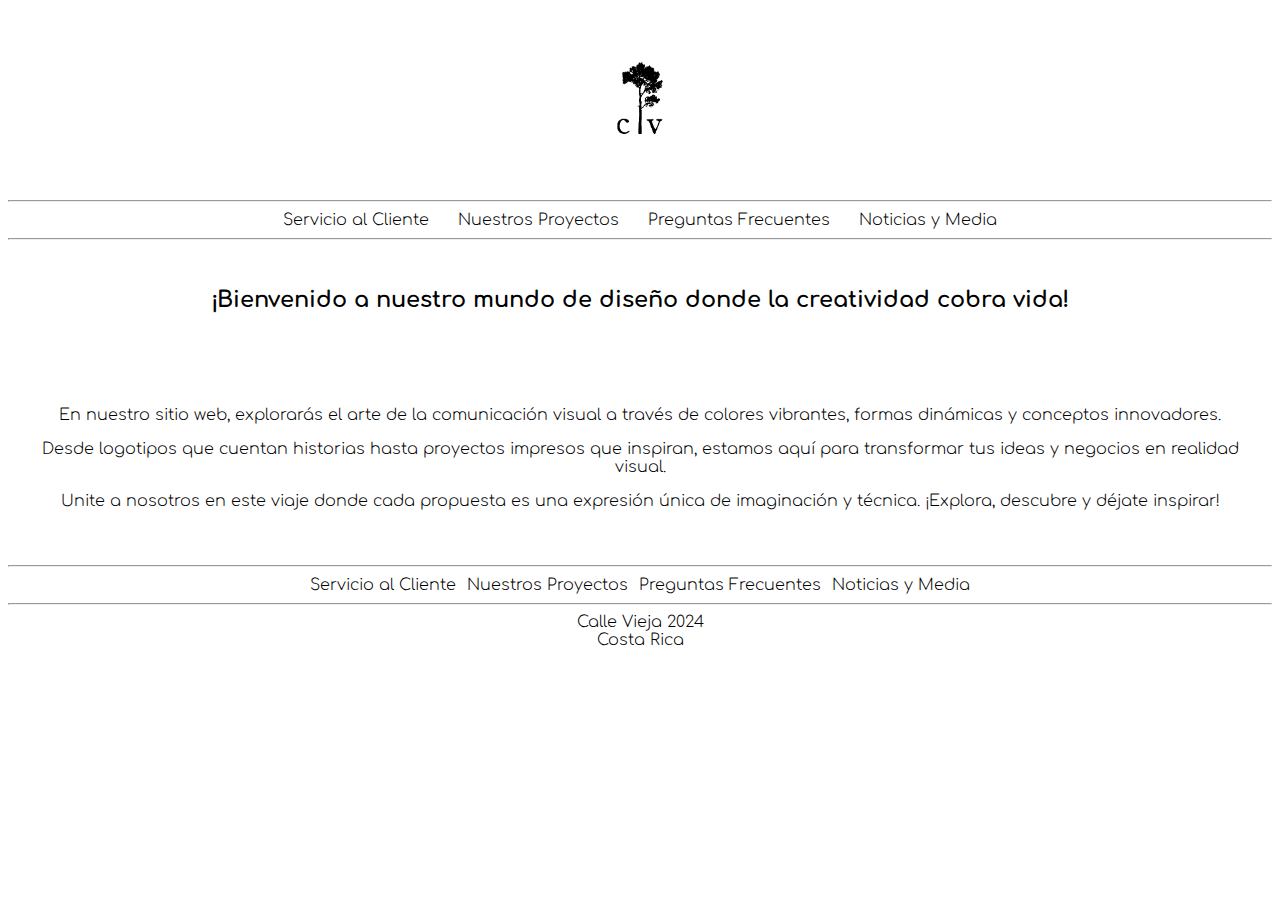
<file: index.html>
<!DOCTYPE html>
<html lang="es">
  <head>
    <meta charset="UTF-8" />
    <meta name="viewport" content="width=device-width, initial-scale=1.0" />
    <link rel="stylesheet" href="./style.css" />
    <link
      rel="shortcut icon"
      href="./assets/images/Artboard 1.png"
      type="image/x-icon"
    />
    <title>Calle Vieja</title>
    <link rel="preconnect" href="https://fonts.googleapis.com" />
    <link rel="preconnect" href="https://fonts.gstatic.com" crossorigin />
    <link
      href="https://fonts.googleapis.com/css2?family=Comfortaa:wght@300..700&display=swap"
      rel="stylesheet"
    />
  </head>

  <body>

    <div class="box-config">

      <header>

        <a href="./index.html"
          ><img
            class="image-config"
            src="./assets/images/logotipo-04.png"
            alt="Logo Calle Vieja"
        /></a>

        <hr />

        <nav>
          <a href="./public/contact.html" class="button">Servicio al Cliente</a>
          <a href="./public/projects.html" class="button">Nuestros Proyectos</a>
          <a href="./public/support.html" class="button"
            >Preguntas Frecuentes</a
          >
          <a href="./public/news.html" class="button">Noticias y Media</a><br />
        </nav>

        <hr />

      </header>

      <main>
        
        <h1 class="tittle-config">
          ¡Bienvenido a nuestro mundo de diseño donde la creatividad cobra vida!
        </h1>

        <div class="content-config">
          <p>
            En nuestro sitio web, explorarás el arte de la comunicación visual a
            través de colores vibrantes, formas dinámicas y conceptos
            innovadores.
          </p>
          <p>
            Desde logotipos que cuentan historias hasta proyectos impresos que
            inspiran, estamos aquí para transformar tus ideas y negocios en
            realidad visual.
          </p>
          <p>
            Unite a nosotros en este viaje donde cada propuesta es una expresión
            única de imaginación y técnica. ¡Explora, descubre y déjate
            inspirar!
          </p>
        </div>

      </main>

      <hr />

      <footer>

        <a class="button-footer" href="./public/contact.html"
          >Servicio al Cliente</a
        >
        <a class="button-footer" href="./public/projects.html"
          >Nuestros Proyectos</a
        >
        <a class="button-footer" href="./public/support.html"
          >Preguntas Frecuentes</a
        >
        <a class="button-footer" href="./public/news.html">Noticias y Media</a>

        <hr />

        <div>Calle Vieja 2024</div>
        <div>Costa Rica</div>

      </footer>
    </div>
  </body>
</html>
</file>
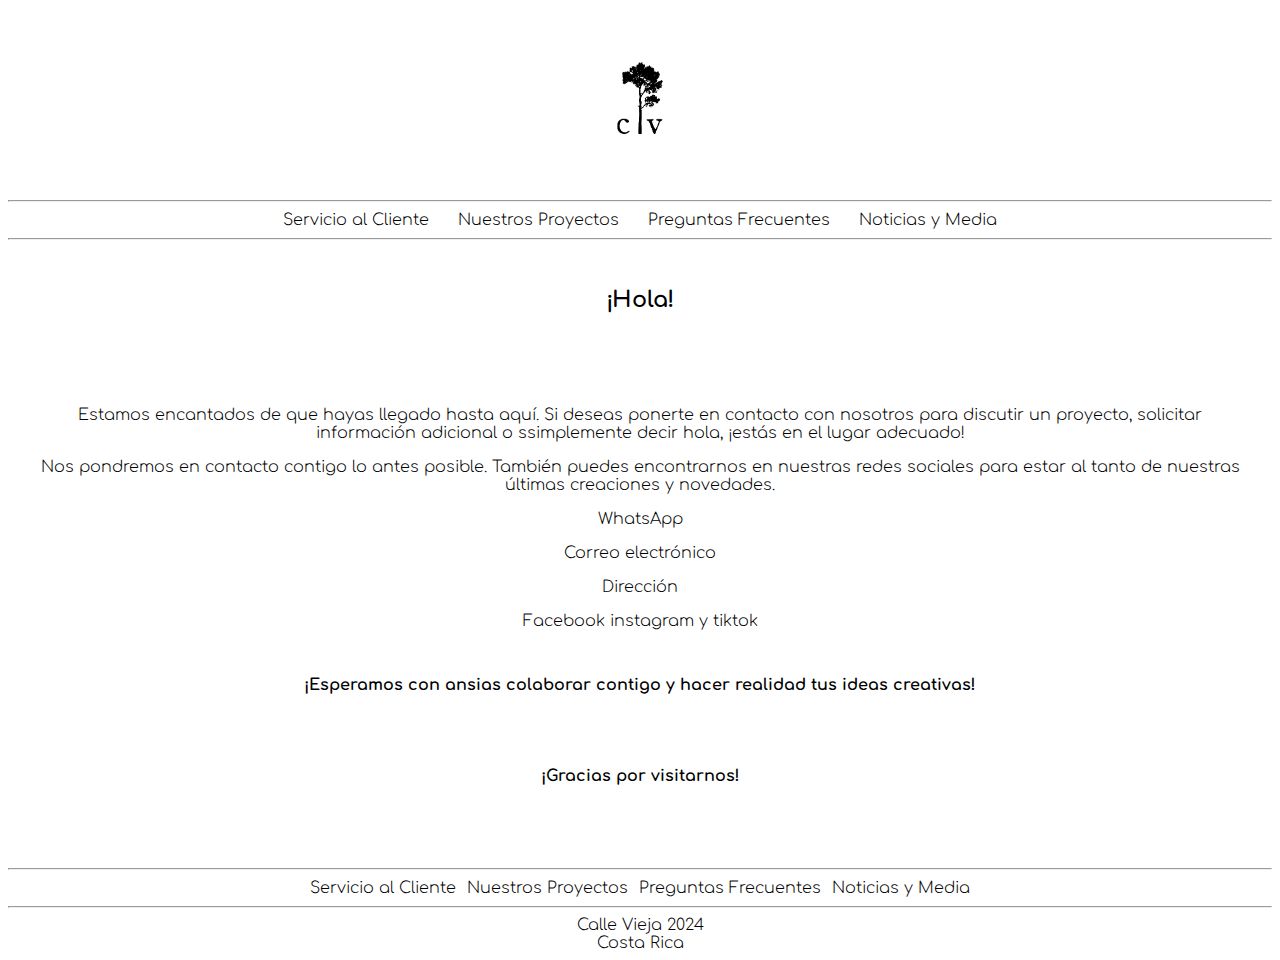
<file: public/contact.html>
<!DOCTYPE html>
<html lang="es">
  <head>
    <meta charset="UTF-8" />
    <meta name="viewport" content="width=device-width, initial-scale=1.0" />
    <link rel="stylesheet" href="../style.css" />
    <link
      rel="shortcut icon"
      href="../assets/images/logotipo-04.png"
      type="image/x-icon"
    />
    <title>Servicio al Cliente</title>
    <link rel="preconnect" href="https://fonts.googleapis.com" />
    <link rel="preconnect" href="https://fonts.gstatic.com" crossorigin />
    <link
      href="https://fonts.googleapis.com/css2?family=Comfortaa:wght@300..700&display=swap"
      rel="stylesheet"
    />
  </head>

  <body>
    <div class="box-config">
      <header>
        <a href="../index.html"
          ><img
            class="image-config"
            src="../assets/images/logotipo-04.png"
            alt="Logo Calle Vieja"
        /></a>

        <hr />

        <nav>
          <a href="../public/contact.html" class="button"
            >Servicio al Cliente</a
          >
          <a href="../public/projects.html" class="button"
            >Nuestros Proyectos</a
          >
          <a href="../public/support.html" class="button"
            >Preguntas Frecuentes</a
          >
          <a href="../public/news.html" class="button">Noticias y Media</a
          ><br />
        </nav>

        <hr />
      </header>

      <h1 class="tittle-config">¡Hola!</h1>

      <div class="content-config">
        <p>
          Estamos encantados de que hayas llegado hasta aquí. Si deseas ponerte
          en contacto con nosotros para discutir un proyecto, solicitar
          información adicional o ssimplemente decir hola, ¡estás en el lugar
          adecuado!
        </p>

        <p>
          Nos pondremos en contacto contigo lo antes posible. También puedes
          encontrarnos en nuestras redes sociales para estar al tanto de
          nuestras últimas creaciones y novedades.
        </p>
        <p>WhatsApp</p>
        <p>Correo electrónico</p>
        <p>Dirección</p>
        <p>Facebook instagram y tiktok</p>

        <h2 class="second-tittle-config">
          ¡Esperamos con ansias colaborar contigo y hacer realidad tus ideas
          creativas!
        </h2>

        <h2 class="second-tittle-config">¡Gracias por visitarnos!</h2>
      </div>

      <hr />

      <footer>
        <a class="button-footer" href="./public/contact.html"
          >Servicio al Cliente</a
        >
        <a class="button-footer" href="./public/projects.html"
          >Nuestros Proyectos</a
        >
        <a class="button-footer" href="./public/support.html"
          >Preguntas Frecuentes</a
        >
        <a class="button-footer" href="./public/news.html">Noticias y Media</a>

        <hr />

        <div>Calle Vieja 2024</div>
        <div>Costa Rica</div>
      </footer>
    </div>
  </body>
</html>
</file>
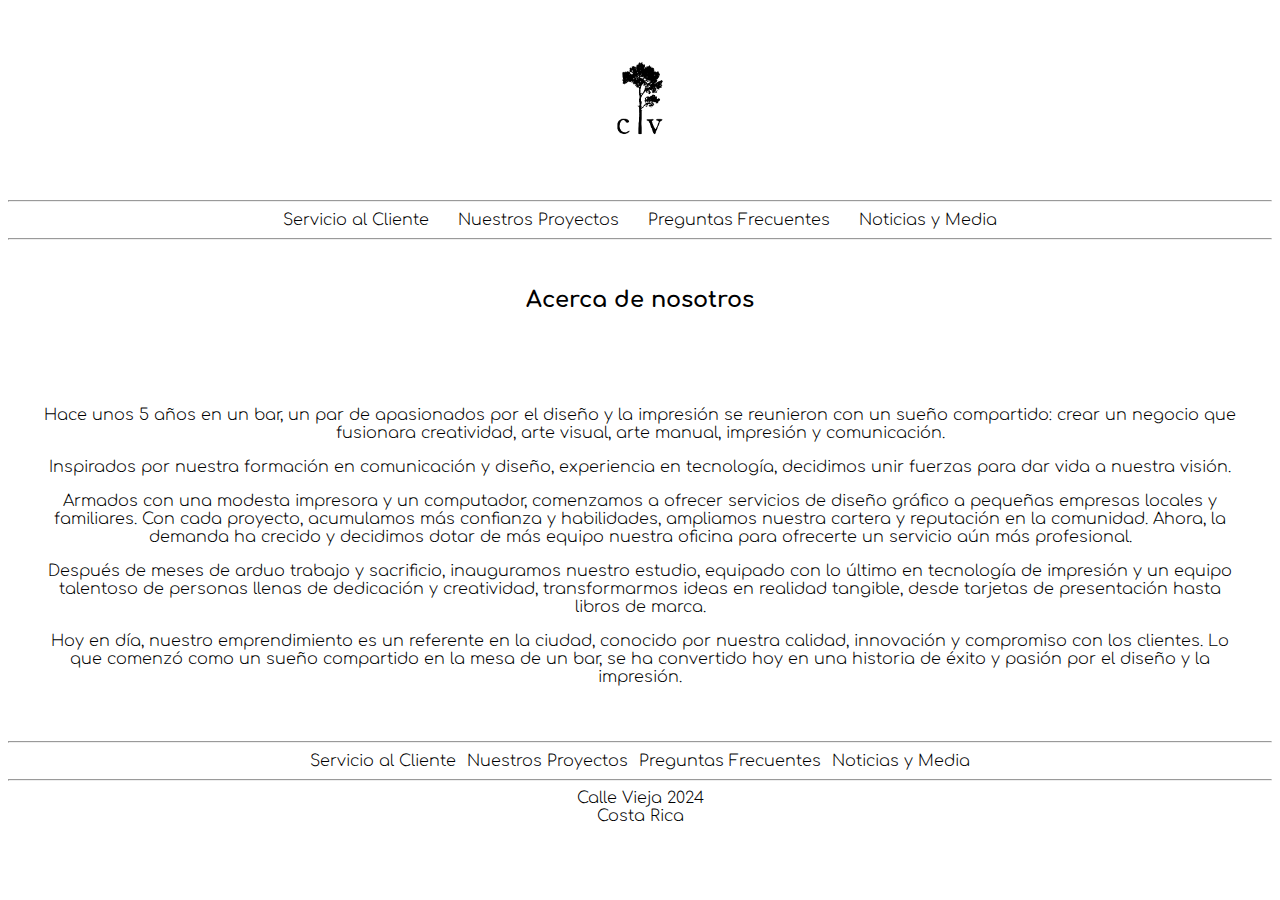
<file: public/projects.html>
<!DOCTYPE html>
<html lang="es">
  <head>
    <meta charset="UTF-8" />
    <meta name="viewport" content="width=device-width, initial-scale=1.0" />
    <link rel="stylesheet" href="../style.css" />
    <link
      rel="shortcut icon"
      href="../assets/images/logotipo-04.png"
      type="image/x-icon"
    />
    <title>Nuestros Proyectos</title>
    <link rel="preconnect" href="https://fonts.googleapis.com" />
    <link rel="preconnect" href="https://fonts.gstatic.com" crossorigin />
    <link
      href="https://fonts.googleapis.com/css2?family=Comfortaa:wght@300..700&display=swap"
      rel="stylesheet"
    />
  </head>

  <body>
    <div class="box-config">
      <header>
        <a href="../index.html"
          ><img
            class="image-config"
            src="../assets/images/logotipo-04.png"
            alt="Logo Calle Vieja"
        /></a>

        <hr />

        <nav>
          <a href="../public/contact.html" class="button"
            >Servicio al Cliente</a
          >
          <a href="../public/projects.html" class="button"
            >Nuestros Proyectos</a
          >
          <a href="../public/support.html" class="button"
            >Preguntas Frecuentes</a
          >
          <a href="../public/news.html" class="button">Noticias y Media</a
          ><br />
        </nav>

        <hr />
      </header>

      <h1 class="tittle-config">Acerca de nosotros</h1>
      <div class="content-config">
        <p>
          Hace unos 5 años en un bar, un par de apasionados por el diseño y la
          impresión se reunieron con un sueño compartido: crear un negocio que
          fusionara creatividad, arte visual, arte manual, impresión y
          comunicación.
        </p>
        <p>
          Inspirados por nuestra formación en comunicación y diseño, experiencia
          en tecnología, decidimos unir fuerzas para dar vida a nuestra visión.
        </p>
        <p>
          Armados con una modesta impresora y un computador, comenzamos a
          ofrecer servicios de diseño gráfico a pequeñas empresas locales y
          familiares. Con cada proyecto, acumulamos más confianza y habilidades,
          ampliamos nuestra cartera y reputación en la comunidad. Ahora, la
          demanda ha crecido y decidimos dotar de más equipo nuestra oficina
          para ofrecerte un servicio aún más profesional.
        </p>
        <p>
          Después de meses de arduo trabajo y sacrificio, inauguramos nuestro
          estudio, equipado con lo último en tecnología de impresión y un equipo
          talentoso de personas llenas de dedicación y creatividad,
          transformarmos ideas en realidad tangible, desde tarjetas de
          presentación hasta libros de marca.
        </p>
        <p>
          Hoy en día, nuestro emprendimiento es un referente en la ciudad,
          conocido por nuestra calidad, innovación y compromiso con los
          clientes. Lo que comenzó como un sueño compartido en la mesa de un
          bar, se ha convertido hoy en una historia de éxito y pasión por el
          diseño y la impresión.
        </p>
      </div>

      <hr />

      <footer>
        <a class="button-footer" href="./public/contact.html"
          >Servicio al Cliente</a
        >
        <a class="button-footer" href="./public/projects.html"
          >Nuestros Proyectos</a
        >
        <a class="button-footer" href="./public/support.html"
          >Preguntas Frecuentes</a
        >
        <a class="button-footer" href="./public/news.html">Noticias y Media</a>

        <hr />

        <div>Calle Vieja 2024</div>
        <div>Costa Rica</div>
      </footer>
    </div>
  </body>
</html>
</file>
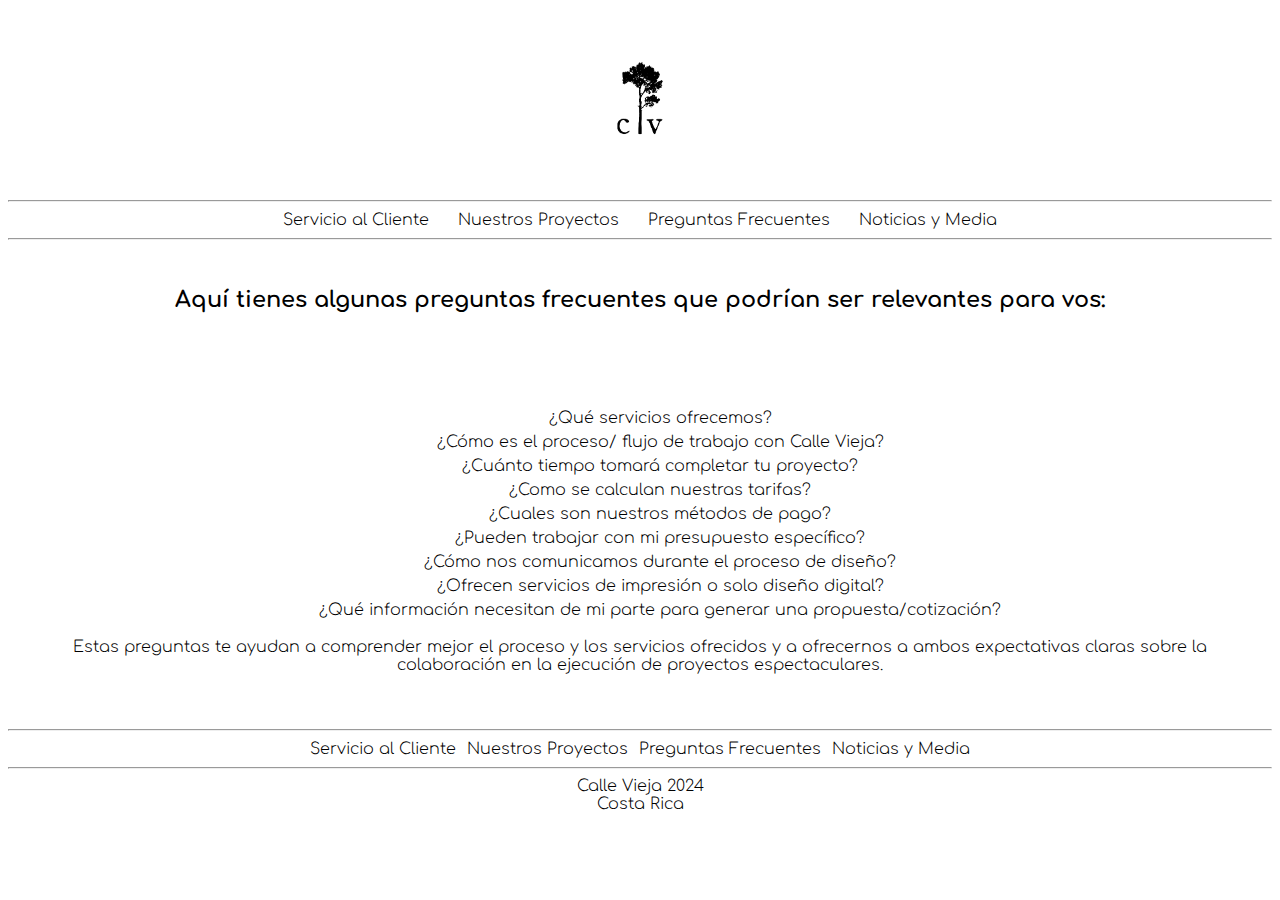
<file: public/support.html>
<!DOCTYPE html>
<html lang="es">
  <head>
    <meta charset="UTF-8" />
    <meta name="viewport" content="width=device-width, initial-scale=1.0" />
    <link rel="stylesheet" href="../style.css" />
    <link
      rel="shortcut icon"
      href="../assets/images/logotipo-04.png"
      type="image/x-icon"
    />
    <title>Preguntas Frecuentes</title>
    <link rel="preconnect" href="https://fonts.googleapis.com" />
    <link rel="preconnect" href="https://fonts.gstatic.com" crossorigin />
    <link
      href="https://fonts.googleapis.com/css2?family=Comfortaa:wght@300..700&display=swap"
      rel="stylesheet"
    />
  </head>

  <body>
    
    <div class="box-config">

      <header>

        <a href="../index.html"
          ><img
            class="image-config"
            src="../assets/images/logotipo-04.png"
            alt="Logo Calle Vieja"
        /></a>

        <hr />

        <nav>
          <a href="../public/contact.html" class="button"
            >Servicio al Cliente</a
          >
          <a href="../public/projects.html" class="button"
            >Nuestros Proyectos</a
          >
          <a href="../public/support.html" class="button"
            >Preguntas Frecuentes</a
          >
          <a href="../public/news.html" class="button">Noticias y Media</a
          ><br />
        </nav>

        <hr />

      </header>

      <h1 class="tittle-config">
        Aquí tienes algunas preguntas frecuentes que podrían ser relevantes para
        vos:
      </h1>

      <div class="content-config">

        <ol class="list-config">
          <li>¿Qué servicios ofrecemos?</li>
          <li>¿Cómo es el proceso/ flujo de trabajo con Calle Vieja?</li>
          <li>¿Cuánto tiempo tomará completar tu proyecto?</li>
          <li>¿Como se calculan nuestras tarifas?</li>
          <li>¿Cuales son nuestros métodos de pago?</li>
          <li>¿Pueden trabajar con mi presupuesto específico?</li>
          <li>¿Cómo nos comunicamos durante el proceso de diseño?</li>
          <li>¿Ofrecen servicios de impresión o solo diseño digital?</li>
          <li>
            ¿Qué información necesitan de mi parte para generar una
            propuesta/cotización?
          </li>
        </ol>

        <p>
          Estas preguntas te ayudan a comprender mejor el proceso y los
          servicios ofrecidos y a ofrecernos a ambos expectativas claras sobre
          la colaboración en la ejecución de proyectos espectaculares.
        </p>

      </div>

      <hr />

      <footer>

        <a class="button-footer" href="../public/contact.html"
          >Servicio al Cliente</a
        >
        <a class="button-footer" href="../public/projects.html"
          >Nuestros Proyectos</a
        >
        <a class="button-footer" href="../public/support.html"
          >Preguntas Frecuentes</a
        >
        <a class="button-footer" href="../public/news.html">Noticias y Media</a>

        <hr />

        <div>Calle Vieja 2024</div>
        <div>Costa Rica</div>
        
      </footer>
    </div>
  </body>
</html>
</file>
<file: style.css>
.box-config {
  text-align: center;
  font-family: "Comfortaa", sans-serif;
  font-optical-sizing: auto;
  font-weight: 20;
  font-style: normal;
}
.tittle-config {
  font-size: 140%;
  padding: 2.5%;
}
.second-tittle-config {
  font-size: 100%;
  padding: 2.5%;
}
.content-config {
  padding: 2.5%;
}
.image-config {
  height: 180px;
  max-width: 100%;
}
.list-config {
  list-style-type: none;
  line-height: 1.5em;
}
.button {
  background-color: white;
  border: black;
  color: black;
  padding: 1px 12px;
  text-decoration: none;
  display: inline-block;
  font-size: 16px;
  transition-duration: 0.4s;
  line-height: -90%;
}
.button:hover {
  color: grey;
}
.button-footer {
  background-color: white;
  border: black;
  color: black;
  padding: 1px 3px;
  text-decoration: none;
  display: inline-block;
  font-size: 16px;
  transition-duration: 0.4s;
  line-height: -90%;
}
.button-footer:hover {
  color: grey;
}
</file>
